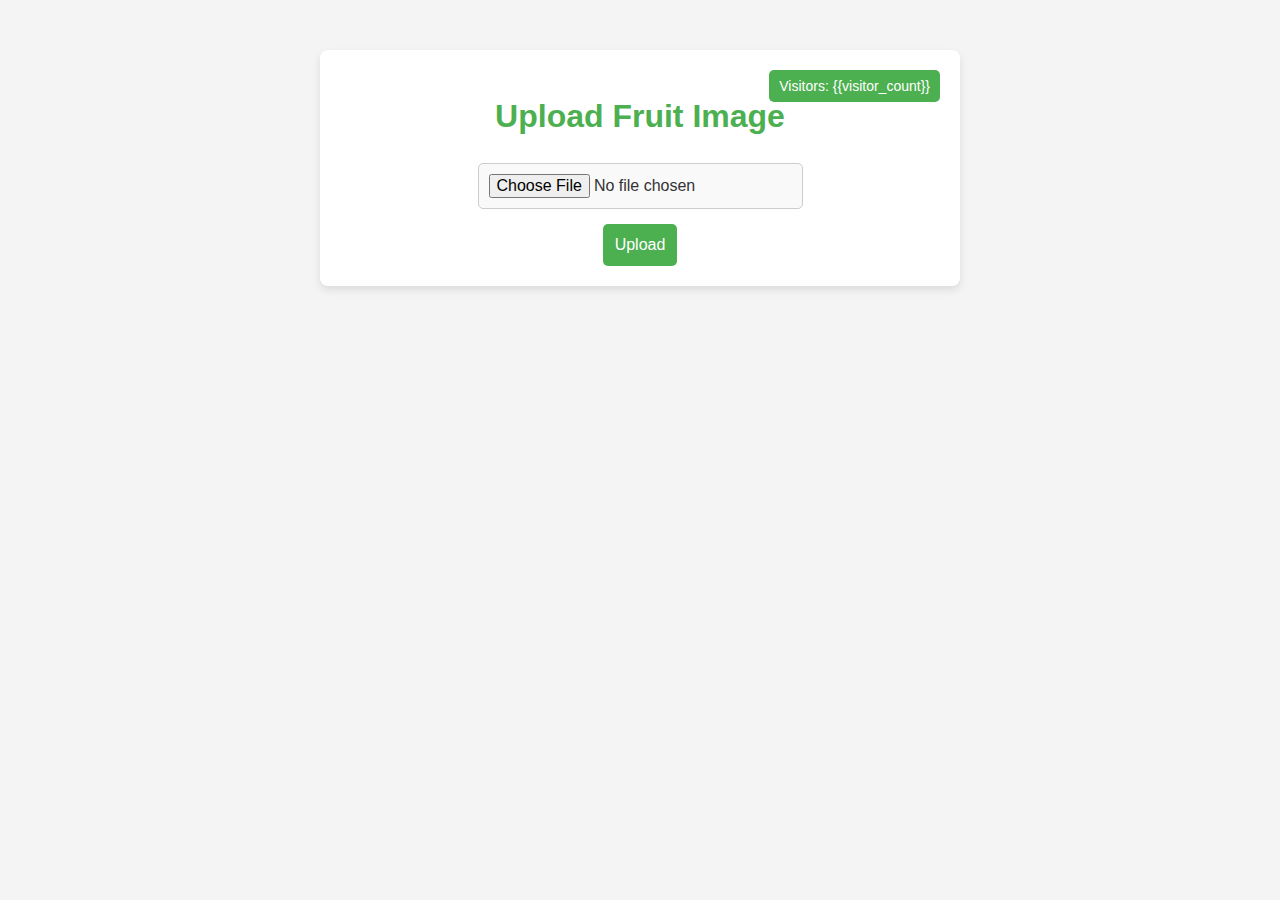
<file: templates/index.html>
<!DOCTYPE html>
<html lang="en">
<head>
    <meta charset="UTF-8">
    <meta name="viewport" content="width=device-width, initial-scale=1.0">
    <title>Upload Fruit Image</title>
    <style>
        body {
            font-family: Arial, sans-serif;
            margin: 0;
            padding: 0;
            background-color: #f4f4f4;
            color: #333;
            line-height: 1.6;
        }
        .container {
            max-width: 600px;
            margin: 50px auto;
            padding: 20px;
            background: #fff;
            border-radius: 8px;
            box-shadow: 0 4px 8px rgba(0, 0, 0, 0.1);
            position: relative; /* Make it relative for positioning the visitor count */
        }
        h1 {
            text-align: center;
            color: #4CAF50;
            font-size: 2em;
            margin-bottom: 20px;
        }
        form {
            display: flex;
            flex-direction: column;
            align-items: center;
            gap: 15px;
        }
        .file-input-wrapper {
            display: flex;
            align-items: center;
            justify-content: center;
            width: 100%;
        }
        input[type="file"] {
            padding: 10px;
            border: 1px solid #ccc;
            border-radius: 5px;
            font-size: 16px;
            background-color: #f9f9f9;
            cursor: pointer;
            width: auto;
        }
        button {
            padding: 12px;
            border: none;
            border-radius: 5px;
            background-color: #4CAF50;
            color: #fff;
            font-size: 16px;
            cursor: pointer;
            transition: background-color 0.3s ease;
        }
        button:hover {
            background-color: #45a049;
        }
        .visitor-count {
            position: absolute; /* Position the visitor count */
            top: 20px;
            right: 20px;
            background: #4CAF50;
            color: white;
            padding: 5px 10px;
            border-radius: 5px;
            font-size: 14px;
        }
    </style>
</head>
<body>
    <div class="container">
        <h1>Upload Fruit Image</h1>
        <div class="visitor-count">Visitors: {{visitor_count}}</div>
        <form action="/" method="post" enctype="multipart/form-data">
            <input type="file" name="file" accept="image/*" required>
            <button type="submit">Upload</button>
        </form>
    </div>
</body>
</html>
</file>
